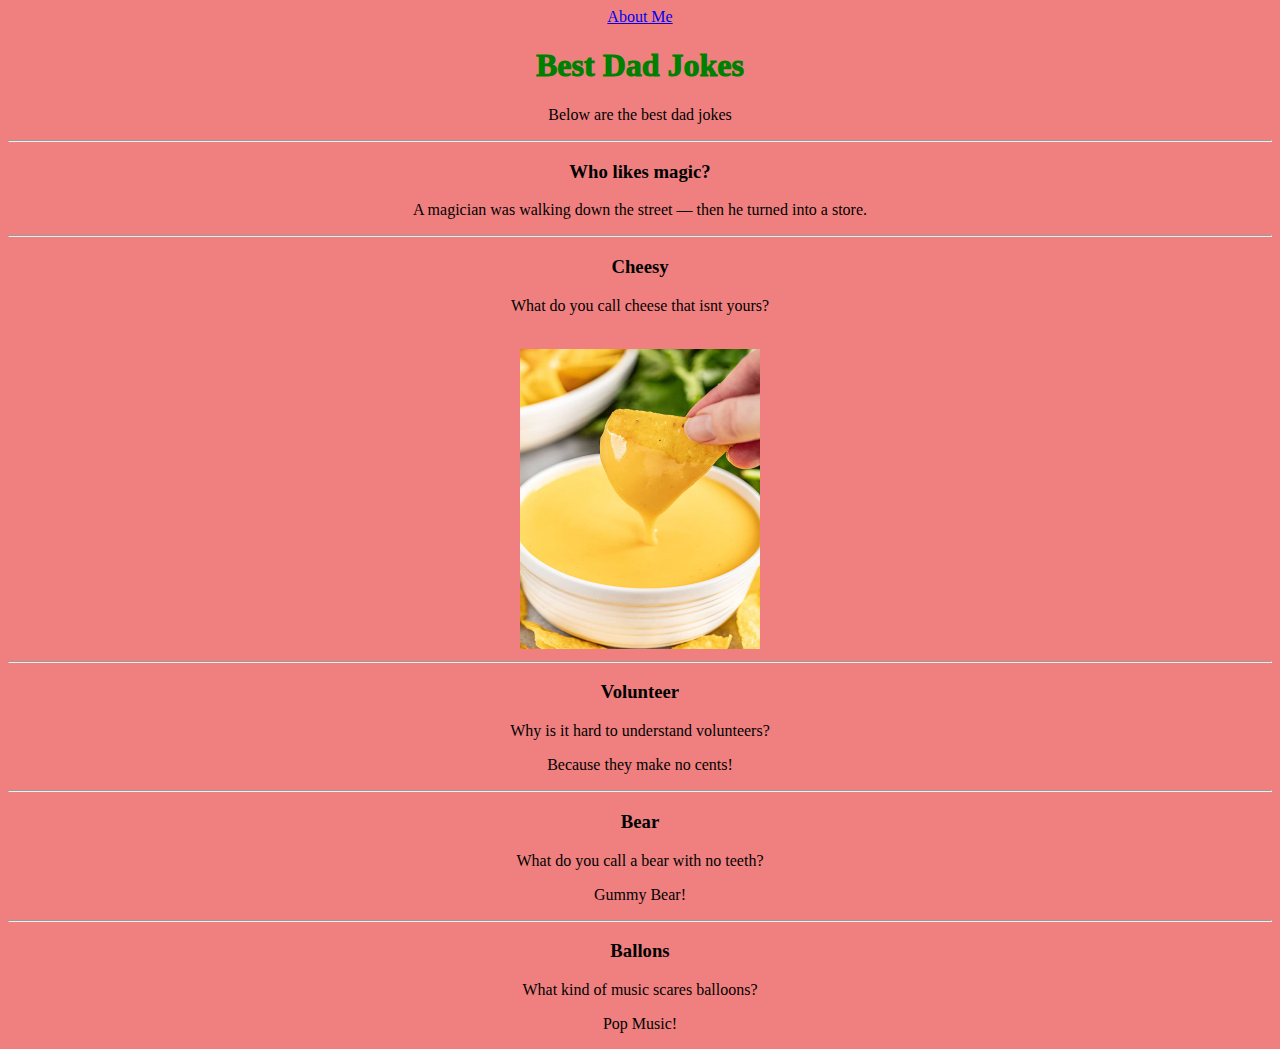
<file: index.html>
<!DOCTYPE html>
<html lang="en">
<head>
    <meta charset="UTF-8">
    <meta http-equiv="X-UA-Compatible" content="IE=edge">
    <meta name="viewport" content="width=device-width, initial-scale=1.0">
    <title>Vang's Animation Project</title>
    <link rel="stylesheet" type="text/css" href="styles.css">
    <link
    rel="stylesheet"
    href="https://cdnjs.cloudflare.com/ajax/libs/animate.css/4.1.1/animate.min.css"/>
</head>
<body class="Main"> 
    <nav>
        <a href="aboutme.html">About Me</a>
    </nav>
    <h1 class="animate__animated animate__rubberBand">Best Dad Jokes</h1>
    <p>Below are the best dad jokes</p>
<div id="div1">
    <hr>
    <h3 class="magic">Who likes magic?</h3>
    <p>A magician was walking down the street — then he turned into a store.</p>
    <hr>
    </div>
    <div id="div2"></div>
    <h3 class="cheesey">Cheesy</h3>
    <P>What do you call cheese that isnt yours?</P>
    <br><img class="animate__animated animate__fadeIn" img src="Nacho-Cheese-Sauce-2.jpeg" alt="cheese" width="240" height="300">
    <hr>
    <h3 class="Volunteer">Volunteer</h3>
    <P>Why is it hard to understand volunteers?</P>
    <p class="cents">Because they make no cents!</p>
    <hr>
    <h3 class="animate__animated animate__pulse">Bear</h3>
    <P>What do you call a bear with no teeth?</P>
    <p class="animate__animated animate__flash">Gummy Bear!</p>
    <hr>
    <h3 class="ballons">Ballons</h3>
    <P>What kind of music scares balloons?</P>
    <P class="animate__animated animate__backInRight">Pop Music!</P>
</div>
</body>
</html>
</file>
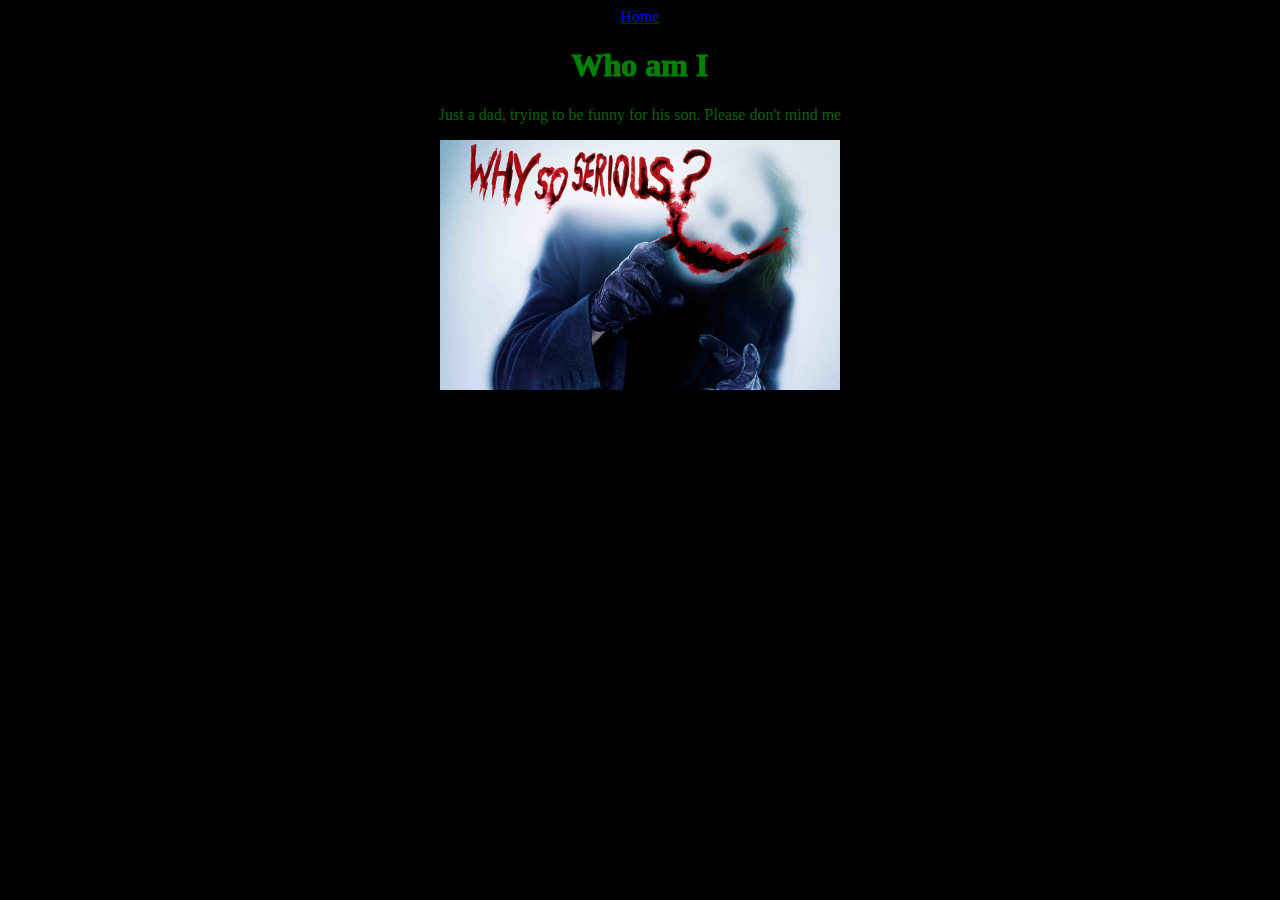
<file: aboutme.html>
<!DOCTYPE html>
<html lang="en">
<head>
    <meta charset="UTF-8">
    <meta http-equiv="X-UA-Compatible" content="IE=edge">
    <meta name="viewport" content="width=device-width, initial-scale=1.0">
    <title>About me</title>
    <link rel="stylesheet" type="text/css" href="styles.css">
    <link
    rel="stylesheet"
    href="https://cdnjs.cloudflare.com/ajax/libs/animate.css/4.1.1/animate.min.css"/>
</head>
<body class="aboutme">
    <nav>
        <a href="index.html">Home</a>
    </nav>
    <h1>Who am I</h1>
    <P class="animate__animated animate__rotateInDownLeft">Just a dad, trying to be funny for his son. Please don't mind me</P>
<img class="animate__animated animate__heartBeat"img src="Why_So_Serious_Banner.jpg" alt="Joker" width="400" height="250">   
</body>
</html>
</file>
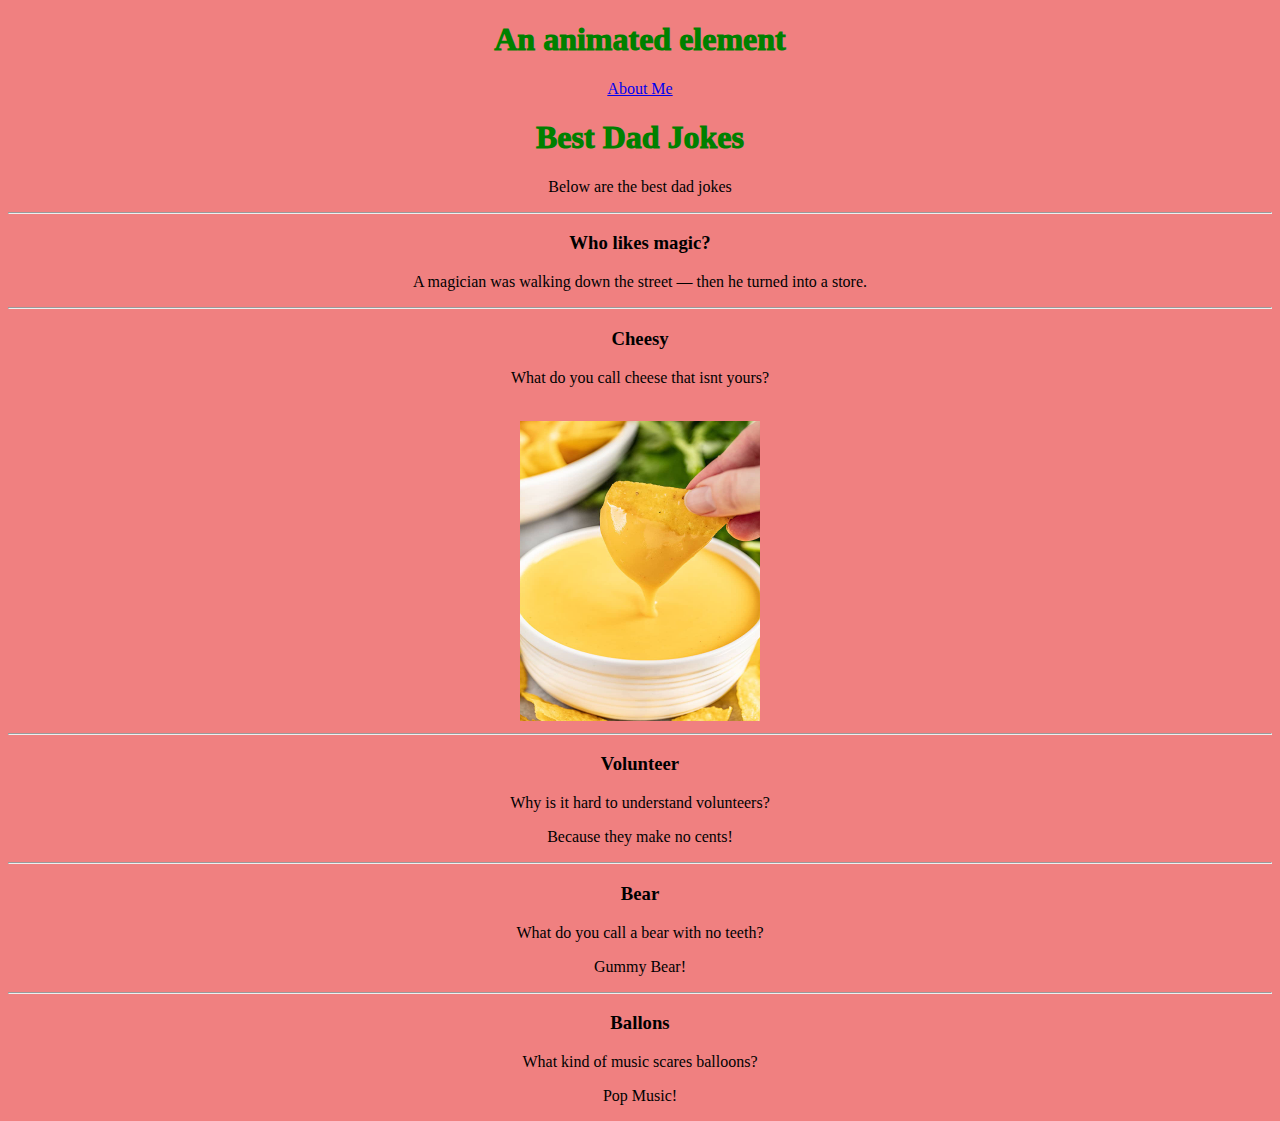
<file: animations.html>
<!DOCTYPE html>
<html lang="en">
<head>
    <meta charset="UTF-8">
    <meta http-equiv="X-UA-Compatible" content="IE=edge">
    <meta name="viewport" content="width=device-width, initial-scale=1.0">
    <title>Vang's Animation Project</title>
    <link rel="stylesheet" type="text/css" href="styles.css">
    <link
    rel="stylesheet"
    href="https://cdnjs.cloudflare.com/ajax/libs/animate.css/4.1.1/animate.min.css"
  />
</head>
<body class="Main">
    <h1 class="animate__animated animate__rubberBand">An animated element</h1> 
    <nav>
        <a href="aboutme.html">About Me</a>
    </nav>
    <h1 class="Best">Best Dad Jokes</h1>
    <p>Below are the best dad jokes</p>
<div id="div1">
    <hr>
    <h3 class="magic">Who likes magic?</h3>
    <p>A magician was walking down the street — then he turned into a store.</p>
    <hr>
    </div>
    <div id="div2"></div>
    <h3 class="cheesey">Cheesy</h3>
    <P>What do you call cheese that isnt yours?</P>
    <br><img src="Nacho-Cheese-Sauce-2.jpeg" alt="cheese" width="240" height="300">
    <hr>
    <h3 class="Volunteer">Volunteer</h3>
    <P>Why is it hard to understand volunteers?</P>
    <p class="cents">Because they make no cents!</p>
    <hr>
    <h3 class="bear">Bear</h3>
    <P>What do you call a bear with no teeth?</P>
    <p class="gum">Gummy Bear!</p>
    <hr>
    <h3 class="ballons">Ballons</h3>
    <P>What kind of music scares balloons?</P>
    <P class="Music">Pop Music!</P>
</div>
</body>
</html>
</file>
<file: styles.css>
body {
    background-color: lightcoral;
    text-align: center;
}
h1 {
    font-weight: 1000;
    font-family: 'Times New Roman', Times, serif;
    color: green;
    
}
.aboutme {
    background-color: black;
    color: darkgreen;
}  
img {
animation: ease-in;
}
</file>
